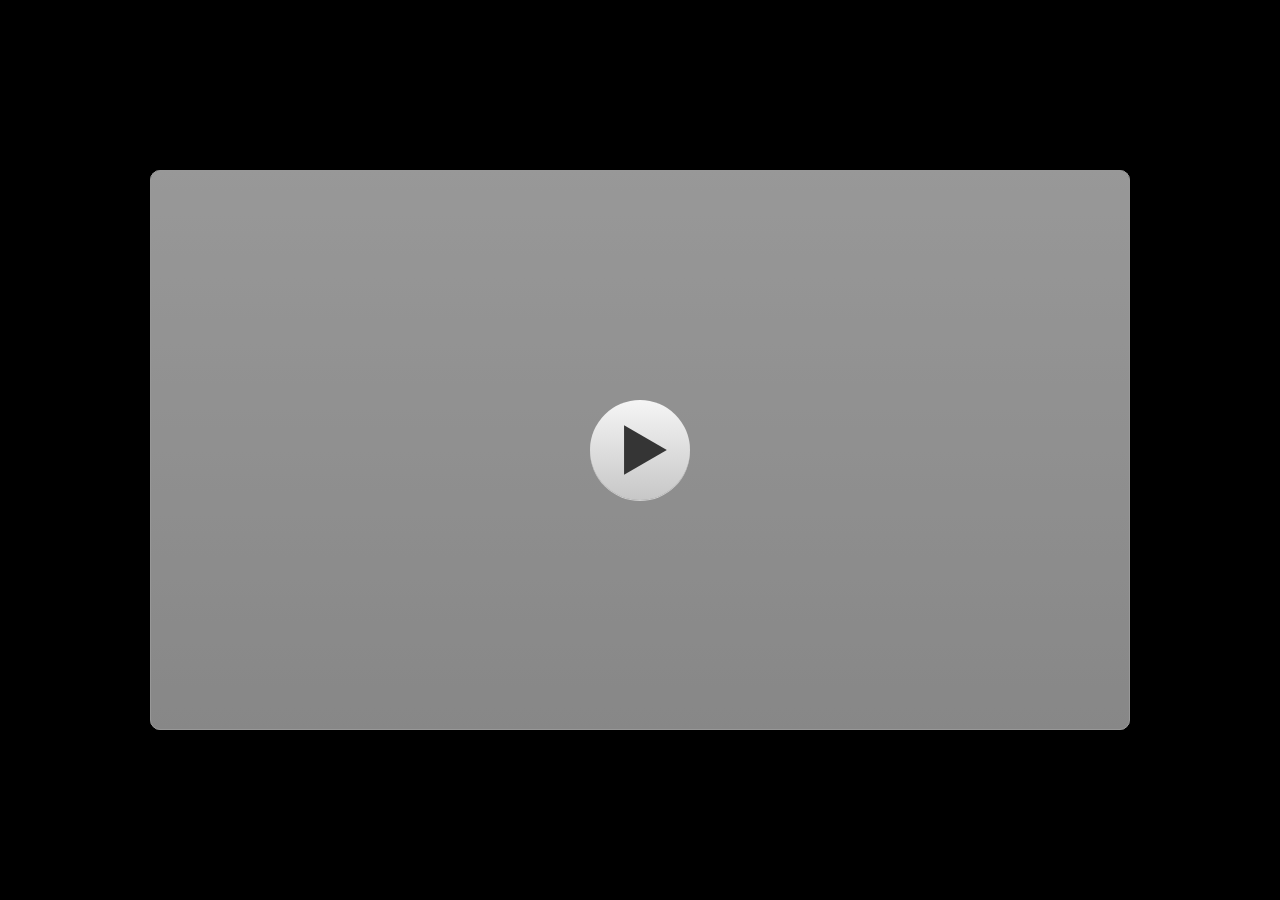
<file: Index.html>
﻿<!doctype html>
<html lang="en-US">
<head>
  <meta charset="utf-8">
  <!-- Created using Storyline 3 - http://www.articulate.com  -->
  <!-- version: 3.20.30234.0 -->
  <title>ETNOLAMP</title>
  <meta http-equiv="x-ua-compatible" content="IE=edge"/>
  <meta name="viewport" content="width=device-width,initial-scale=1,user-scalable=no,shrink-to-fit=no,minimal-ui"/>
  <meta name="apple-mobile-web-app-capable" content="yes"/>
  <style>
    html, body { height: 100%; padding: 0; margin: 0 }
    #app { height: 100%; width: 100%; }
  </style>

  <script>
    window.DS = {};
    window.globals = {
      DATA_PATH_BASE: '',
      HAS_FRAME: true,
      HAS_SLIDE: true,

      lmsPresent: false,
      tinCanPresent: false,
      cmi5Present: false,
      aoSupport: false,
      scale: 'noscale',
      captureRc: false,
      browserSize: 'fullscreen',
      bgColor: '#000000',
      features: '',
      themeName: 'classic',
      preloaderColor: '#FFFFFF',
      suppressAnalytics: false,
      productChannel: 'perpetual',
      publishSource: 'storyline',
      aid: '',
      cid: '7d32c219-9838-4def-adac-419141839e0e',
      playerVersion: '3.20.30234.0',
      publishTimestamp: '2026-03-31T01:04:11.4868784Z',
      maxIosVideoElements: 10,
      connectionSettings: { },

      
      parseParams: function(qs) {
        if (window.globals.parsedParams != null) {
          return window.globals.parsedParams;
        }
        qs = (qs || window.location.search.substr(1)).split('+').join(' ');
        var params = {},
            tokens,
            re = /[?&]?([^=]+)=([^&]*)/g;

        while (tokens = re.exec(qs)) {
          params[decodeURIComponent(tokens[1]).trim()] =
            decodeURIComponent(tokens[2]).trim();
        }
        window.globals.parsedParams = params;
        return params;
      }

    };
  </script>
  <script>
    var isIe11 = ('ActiveXObject' in window || window.MSBlobBuilder != null)
      && window.msCrypto != null && !window.ActiveXObject;
    if (isIe11) {
      window.globals.unsupportedBrowser = true;
      document.write(atob('[base64]'));
    }
  </script>
  
  <script>window.THREE = { };</script>
  
</head>
<body style="background: #000000" class="cs-HTML theme-classic">
  <!-- 360 -->
  <script>!function(){var e,i=/iPhone/i,o=/iPod/i,n=/iPad/i,t=/\biOS-universal(?:.+)Mac\b/i,r=/\bAndroid(?:.+)Mobile\b/i,a=/Android/i,d=/(?:SD4930UR|\bSilk(?:.+)Mobile\b)/i,p=/Silk/i,l=/Windows Phone/i,u=/\bWindows(?:.+)ARM\b/i,b=/BlackBerry/i,s=/BB10/i,c=/Opera Mini/i,f=/\b(CriOS|Chrome)(?:.+)Mobile/i,h=/Mobile(?:.+)Firefox\b/i,v=function(e){return void 0!==e&&"MacIntel"===e.platform&&"number"==typeof e.maxTouchPoints&&e.maxTouchPoints>1&&"undefined"==typeof MSStream};e=function(e){var m={userAgent:"",platform:"",maxTouchPoints:0};e||"undefined"==typeof navigator?"string"==typeof e?m.userAgent=e:e&&e.userAgent&&(m={userAgent:e.userAgent,platform:e.platform,maxTouchPoints:e.maxTouchPoints||0}):m={userAgent:navigator.userAgent,platform:navigator.platform,maxTouchPoints:navigator.maxTouchPoints||0};var g=m.userAgent,y=g.split("[FBAN");void 0!==y[1]&&(g=y[0]),void 0!==(y=g.split("Twitter"))[1]&&(g=y[0]);var A=function(e){return function(i){return i.test(e)}}(g),w={apple:{phone:A(i)&&!A(l),ipod:A(o),tablet:!A(i)&&(A(n)||v(m))&&!A(l),universal:A(t),device:(A(i)||A(o)||A(n)||A(t)||v(m))&&!A(l)},amazon:{phone:A(d),tablet:!A(d)&&A(p),device:A(d)||A(p)},android:{phone:!A(l)&&A(d)||!A(l)&&A(r),tablet:!A(l)&&!A(d)&&!A(r)&&(A(p)||A(a)),device:!A(l)&&(A(d)||A(p)||A(r)||A(a))||A(/\bokhttp\b/i)},windows:{phone:A(l),tablet:A(u),device:A(l)||A(u)},other:{blackberry:A(b),blackberry10:A(s),opera:A(c),firefox:A(h),chrome:A(f),device:A(b)||A(s)||A(c)||A(h)||A(f)},any:!1,phone:!1,tablet:!1};return w.any=w.apple.device||w.android.device||w.windows.device||w.other.device,w.phone=w.apple.phone||w.android.phone||w.windows.phone,w.tablet=w.apple.tablet||w.android.tablet||w.windows.tablet,w}(),"object"==typeof exports&&"undefined"!=typeof module?module.exports=e:"function"==typeof define&&define.amd?define((function(){return e})):this.isMobile=e}();
    window.isMobile.apple.tablet = window.isMobile.apple.tablet ||
      (navigator.platform === 'MacIntel' && navigator.maxTouchPoints > 1);
    window.isMobile.apple.device = window.isMobile.apple.device || window.isMobile.apple.tablet;
    window.isMobile.tablet = window.isMobile.tablet || window.isMobile.apple.tablet;
    window.isMobile.any = window.isMobile.any || window.isMobile.apple.tablet;
  </script>

  <div id="focus-sink" tabindex="-1"></div>

  <div id="preso"></div>
  <script>
    (function() {

      var classTypes = [ 'desktop', 'mobile', 'phone', 'tablet' ];

      var addDeviceClasses = function(prefix, testObj) {
        var curr, i;
        for (i = 0; i < classTypes.length; i++) {
          curr = classTypes[i];
          if (testObj[curr]) {
            document.body.classList.add(prefix + curr);
          }
        }
      };

      var params = window.globals.parseParams(),
          isDevicePreview = params.devicepreview === '1',
          isPhoneOverride = params.deviceType === 'phone' || (isDevicePreview && params.phone == '1'),
          isTabletOverride = (params.deviceType === 'tablet' || isDevicePreview) && !isPhoneOverride,
          isMobileOverride = isPhoneOverride || isTabletOverride;

      var deviceView = {
        desktop: !window.isMobile.any && !isMobileOverride,
        mobile: window.isMobile.any || isMobileOverride,
        phone: isPhoneOverride || (window.isMobile.phone && !isTabletOverride),
        tablet: isTabletOverride || window.isMobile.tablet
      };

      window.globals.deviceView = deviceView;
      window.isMobile.desktop = !window.isMobile.any;
      window.isMobile.mobile = window.isMobile.any;

      addDeviceClasses('view-', deviceView);

    })();
  </script>
  
  <script src='story_content/user.js' type=text/javascript></script>
  <div class="slide-loader"></div>

  <script>
    if (window.globals.deviceView.isMobile) { var doc = document, loader = doc.body.querySelector('.slide-loader'); [ 1, 2, 3 ].forEach(function(n) { var d = doc.createElement('div'); d.style.backgroundColor = window.globals.preloaderColor; d.classList.add('mobile-loader-dot'); d.classList.add('dot' + n); loader.appendChild(d); }); }
  </script>

  <div class="mobile-load-title-overlay" style="display: none">
    <div class="mobile-load-title">ETNOLAMP</div>
  </div>

  <div class="mobile-chrome-warning"></div>

  
<style>
  .warn-connection-dialog {
    display: none;
    background: transparent;
    pointer-events: none;
    position: fixed;
    left: 0;
    top: 0;
    width: 100%;
    height: 100%;
    z-index: 999;
  }

  .warn-connection-content {
    border-radius: 4px;
    background: white;
    border: 1px solid #E7E7E7;
    color: #333333;
    box-shadow: 0 2px 4px rgba(0, 0, 0, 0.25);
    transition: all 150ms ease-out;
    position: absolute;
    white-space: nowrap;
  }

  .view-phone.is-landscape .warn-connection-content {
    left: 23px;
    bottom: 23px;
  }

  .view-tablet.is-landscape .warn-connection-content {
    left: 50%;
    top: 20px;
    transform: translateX(-50%);
  }

  .is-portrait .warn-connection-content {
    transform: translate(-50%, calc(-100% - 15px));
  }

  .warn-connection-content p {
    display: inline-block;
    margin: 0 8px 0 0;
    line-height: 33px;
    font-size: 11px;
  }

  .warn-connection-content svg {
    position: relative;
    vertical-align: middle;
    margin: 0 2px 2px 8px;
  }

  .view-desktop .warn-connection-content {
    left: 1.5em;
    bottom: 1.5em;
  }

  .view-desktop .warn-connection-content p {
    font-size: 1.1em;
  }

  .is-offline .warn-connection-dialog {
    display: block;
  }

  .is-offline .cs-panel * {
    pointer-events: none !important;
  }

  .is-offline .cs-panel {
    pointer-events: all !important;
  }

  .is-offline #nav-controls * {
    pointer-events: none !important;
  }

  .is-offline #nav-controls {
    pointer-events: all !important;
  }
</style>

<div class="warn-connection-dialog">
  <div class="warn-connection-content">
    <svg width="17" height="15" viewBox="0 0 17 15" xmlns="http://www.w3.org/2000/svg">
      <path fill="#8F0000" stroke="white" d="M16.07,12.98 L15.88,12.23 L9.51,1.21 C8.97,0.26,7.6,0.26,7.06,1.21 L0.69,12.23 C0.15,13.16,0.81,14.36,1.91,14.36 H14.65 C15.47,14.36,16.05,13.7,16.07,12.98 Z"/>
      <path fill="white" stroke="white" d="M8.58,5.5 C8.35,5.28,8.5,5.35,8.21,5.32 C8.09,5.35,7.97,5.49,7.96,5.67 C7.97,5.79,7.98,5.92,7.98,6.04 L7.98,6.04 C7.99,6.17,8,6.31,8.01,6.43 L8.01,6.44 C8.03,6.92,8.06,7.41,8.09,7.9 L8.09,7.9 C8.12,8.39,8.14,8.88,8.17,9.37 C8.17,9.39,8.18,9.42,8.2,9.44 C8.23,9.46,8.25,9.47,8.28,9.47 C8.31,9.47,8.34,9.46,8.35,9.44 C8.37,9.43,8.38,9.4,8.39,9.35 L8.39,9.34 C8.39,9.24,8.4,9.15,8.4,9.05 L8.4,9.05 C8.41,8.96,8.41,8.86,8.42,8.75 C8.43,8.44,8.45,8.12,8.47,7.81 L8.47,7.81 C8.49,7.49,8.51,7.18,8.53,6.87 C8.55,6.46,8.56,6.05,8.59,5.64 L8.6,5.62 C8.6,5.57,8.59,5.53,8.58,5.5 L8.21,5.32 Z"/>
      <circle fill="white" stroke="white" cx="8.3" cy="11.35" r="0.3"/>
    </svg>
    <p>You are offline. Trying to reconnect...</p>
  </div>
</div>

<script>
  (function() {
    window.DS.connection = {
      warningShown: false,
      assets: {},
      loadingAssetGroup: false,
      retryDelay: 500
    };

    // @TODO this is POC code and can be cleaned up a bit more if we move forward
    // with the feature



    // The `window.globals.features` variable must be set in `webpack.dev.config` when testing locally - it is not enough
    // to have it in the data - but it must be set there as well.
    var useConnectionMessages = window.AbortController != null &&
      window.location.protocol != 'file:' &&
      window.globals.features.indexOf('ConnectionMessages') != -1;

    window.DS.connection.useConnectionMessages = useConnectionMessages

    var assetCount = 0;
    var checkLoadedId;
    var connectionSettings = window.globals.connectionSettings;

    if (useConnectionMessages && connectionSettings != null) {
      var contentEl = document.querySelector('.warn-connection-content');
      var messageEl = contentEl.querySelector('p')

      if (connectionSettings.useDarkTheme) {
        contentEl.style.borderColor = '#BABBBA';
        contentEl.style.backgroundColor = '#282828';
        contentEl.style.color = '#FFFFFF';
      }

      if (connectionSettings.message != null) {
        messageEl.textContent = window.decodeURIComponent(connectionSettings.message);
      }
    }

    function checkAssetsReady() {
      for (var i in DS.connection.assets) {
        if (!DS.connection.assets[i].success) {
          return false;
        }
      }
      return true;
    }

    function stopAssetGroup() {
      if (!useConnectionMessages) { return; }

      assetCount = 0;

      DS.connection.oldAssetGroup = DS.connection.assets;
      DS.connection.assets = {};
      DS.connection.loadingAssetGroup = false;
      clearInterval(checkLoadedId);
    }

    function startAssetGroup() {
      if (!useConnectionMessages) { return; }
      var ticks = 0;
      clearInterval(checkLoadedId);
      checkLoadedId = setInterval(function() {
        var loaded = 0;
        if (assetCount === 0 && loaded === 0) {
          clearInterval(checkLoadedId);
          return;
        }

        for (var i in DS.connection.assets) {
          if (DS.connection.assets[i].success) {
            loaded++;
          }
        }

        if (assetCount === loaded && checkAssetsReady()) {
          for (var i in DS.connection.assets) {
            if (DS.connection.assets[i].action) {
              DS.connection.assets[i].action();
            }
          }
          hideWarning();
          stopAssetGroup();
        }
      }, 100)
    }

    function requiredAsset(url, action, retry, type) {
      if (!useConnectionMessages) { return; }
      if (DS.connection.assets[url]) { return; }

      DS.connection.assets[url] = {
        success: false, action: action, retry: retry, type: type
      };
      assetCount = Object.keys(DS.connection.assets).length;
      if (!DS.connection.loadingAssetGroup) {
        startAssetGroup();
      }
      DS.connection.loadingAssetGroup = true;
    }

    function assetLoaded(url) {
      if (!useConnectionMessages) { return; }
      if (DS.connection.assets[url]) {
        DS.connection.assets[url].success = true;
      }
    }

    function assetFailed(url) {
      if (!useConnectionMessages) { return; }
      if (!DS.connection.assets[url]) {
        if (/\.js$/.test(url)) {
          setTimeout(function() {
            if (DS.connection.lastSlideLoaded != null) {
              DS.connection.lastSlideLoaded();
            }
          }, DS.connection.retryDelay);
        }
        return;
      }
      if (!DS.connection.warningShown) { showWarning(); }
      if (DS.connection.assets[url].retry) {
        setTimeout(function() {
          if (!DS.connection.assets[url].success) {
            DS.connection.assets[url].retry()
          }
        }, DS.connection.retryDelay);
      }
    }

    function hideWarning() {
      document.body.classList.remove('is-offline');
      DS.connection.warningShown = false;
    }
    DS.connection.hideWarning = hideWarning

    function showWarning(btn) {
      document.body.classList.add('is-offline')
      DS.connection.warningShown = true;
      updateWarningPosition();
    }

    function updateWarningPosition() {
      if (!DS.connection.warningShown) {
        return;
      }

      var isPortrait = document.body.classList.contains('is-portrait');
      var warningEl = document.querySelector('.warn-connection-content');

      if (isPortrait) {
        var slide = document.querySelector('.primary-slide');
        var slideRect = slide.getBoundingClientRect();

        warningEl.style.top = `${slideRect.top}px`
        warningEl.style.left = `${slideRect.left + slideRect.width / 2}px`
      } else {
        warningEl.style.top = null;
        warningEl.style.left = null;
      }

      window.requestAnimationFrame(updateWarningPosition);
    }

    // these will all be noops if the feature flag isn't set in
    // the data and `window.globals.features`
    DS.connection.requiredAsset = requiredAsset;
    DS.connection.assetLoaded = assetLoaded;
    DS.connection.assetFailed = assetFailed;
    DS.connection.stopAssetGroup = stopAssetGroup;
    DS.connection.startAssetGroup = startAssetGroup;
  })();
</script>


  <script>
    
    if (window.autoSpider && window.vInterfaceObject) {
      document.querySelector('.mobile-load-title-overlay').style.display = 'none';
    }
  </script>

  

  <link rel="stylesheet" href="html5/data/css/output.min.css" data-noprefix/>
</body>
<script src="html5/lib/scripts/bootstrapper.min.js"></script>
<audio src=""id="bgSongku"preload="auto"autoplay loop></audio>
</html>
</file>
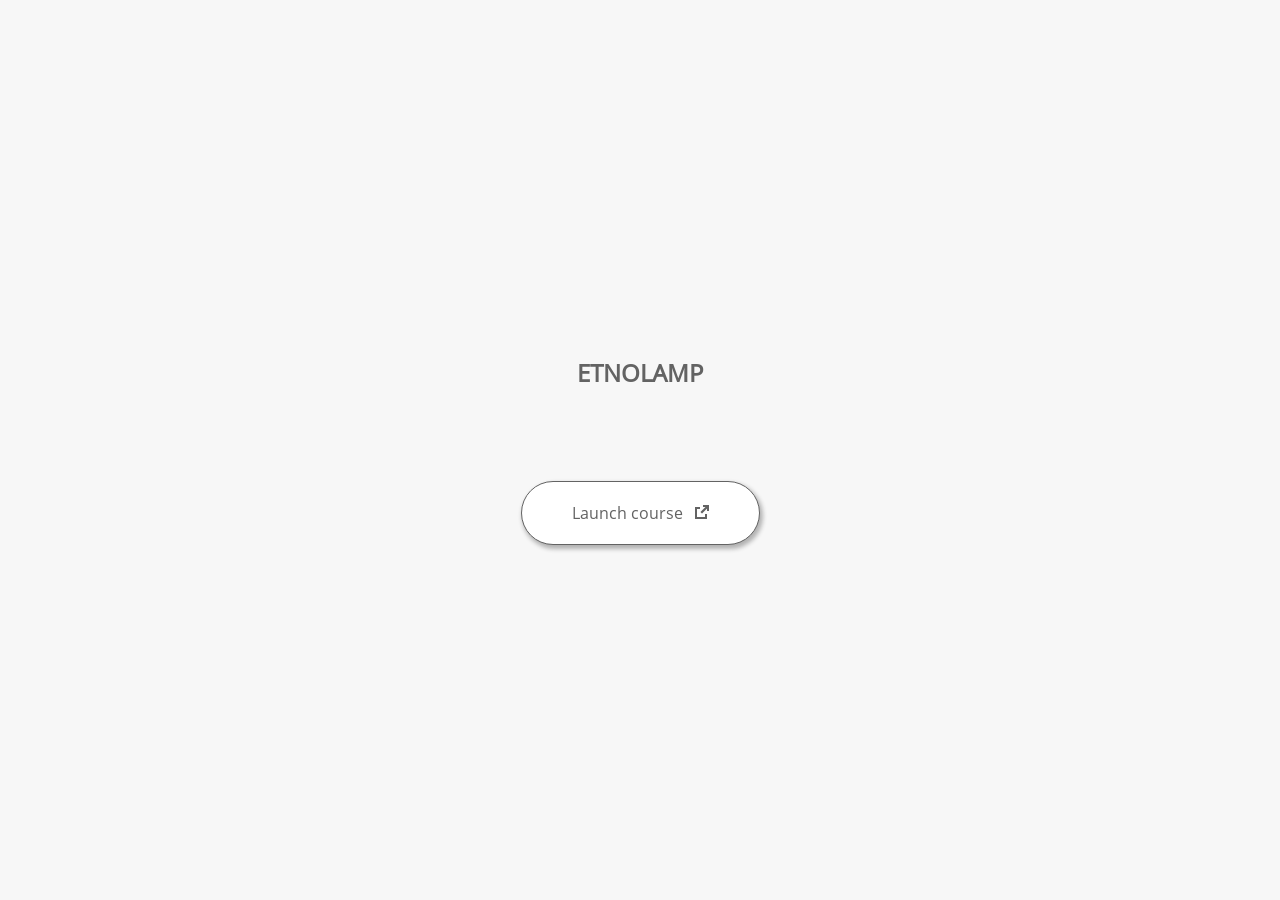
<file: launcher.html>
﻿<html lang="en-US">
	<head>
		<!-- Created using Storyline 3 - http://www.articulate.com  --> 
		<!-- version: 3.20.30234.0 --> 

		<title>ETNOLAMP</title>
    <style>
      @font-face {
        font-family: "Open Sans Full";
        font-style: normal;
        font-weight: 400;
        src: local("Open Sans"),
             local("OpenSans"),
             url(html5/lib/stylesheets/mobile-fonts/open-sans-regular.woff) format("woff")
      }
      body {
        background-color: #F7F7F7;
      }
      h1 {
        color: #636363;
        font-family: "Open Sans Full", Helvetica, sans-serif;
        font-size: 150%;
        margin-bottom: 92px;
        padding-bottom: 0;
      }

      button {
        background-color: #FFF;
        border: 1px solid #636363;
        border-radius: 80px;
        box-shadow: 2px 3px 4px 1px rgba(39, 39, 39, 0.33);
        color: #636363;
        font-family: "Open Sans Full", Helvetica, sans-serif;
        font-size: 100%;
        padding: 20px 50px;
      }
      img {
        height: 15px;
        width: 15px;
        margin-left: 8px;
      }
    </style>
		<script>
			
			/******************************************************************************/
			//
			// NOTE TO DEVELOPERS:
			// The following code should be integrated with your web page in order to open
			// the presentation in a new window.  To launch the presentation immediately, 
			// simply copy the code below into your web page.  To launch the presentation
			// when a button or link is clicked, call LaunchPresentation when the onClick
			// event is triggered.
			//
			/******************************************************************************/		
		
		
			var Safari =  (navigator.appVersion.indexOf("Safari") >= 0);
			
			var g_bChromeless = false;
			var g_bResizeable = false;
			var g_nContentWidth = 980;
			var g_nContentHeight = 560;
			var g_strStartPage = "story.html" + document.location.search;
			var g_strBrowserSize = "fullscreen";
		
			function LaunchContent()
			{
				var nWidth = screen.availWidth;
				var nHeight = screen.availHeight;

				if (nWidth > g_nContentWidth && nHeight > g_nContentHeight && g_strBrowserSize != "fullscreen")
				{
					nWidth = g_nContentWidth;
					nHeight = g_nContentHeight;
					
					if (!Safari && !g_bChromeless)
					{
						nWidth += 17;
					}
				}

				// Build the options string
				var strOptions = "width=" + nWidth +",height=" + nHeight;
				if (g_bResizeable)
				{
					strOptions += ",resizable=yes"
				}
				else
				{
					strOptions += ",resizable=no"
				}

				if (g_bChromeless)
				{
					strOptions += ", status=0, toolbar=0, location=0, menubar=0, scrollbars=0";
				}
				else
				{
					strOptions += ", status=1, toolbar=1, location=1, menubar=1, scrollbars=1";
				}

				// Launch the URL
				if (Safari)
				{
					var oWnd = window.open("", "_blank", strOptions);
					oWnd.location = g_strStartPage;
				}
				else
				{
					window.open(g_strStartPage , "_blank", strOptions);
				}
			}

			
			
		</script>
		
	</head>
	
	<body onload="setTimeout('LaunchContent()', 100);">
		<center>
			<table width="100%" height="100%" border="0" cellpadding="0" cellspacing="0">
				<tr>
					<td>
						<center>
              <h1 tabIndex="-1">ETNOLAMP</h1>
							<button onclick="LaunchContent()" aria-label="Launch course: opens in new window">Launch course <img src="story_content/external_window.png" style="border-style: none; height: 14px; width: 14px;" tabIndex="-1" aria-hidden="true"/></button>
						</center>
					</td>
				</tr>
			</table>
		</center>
	</body>
</html>
</file>
